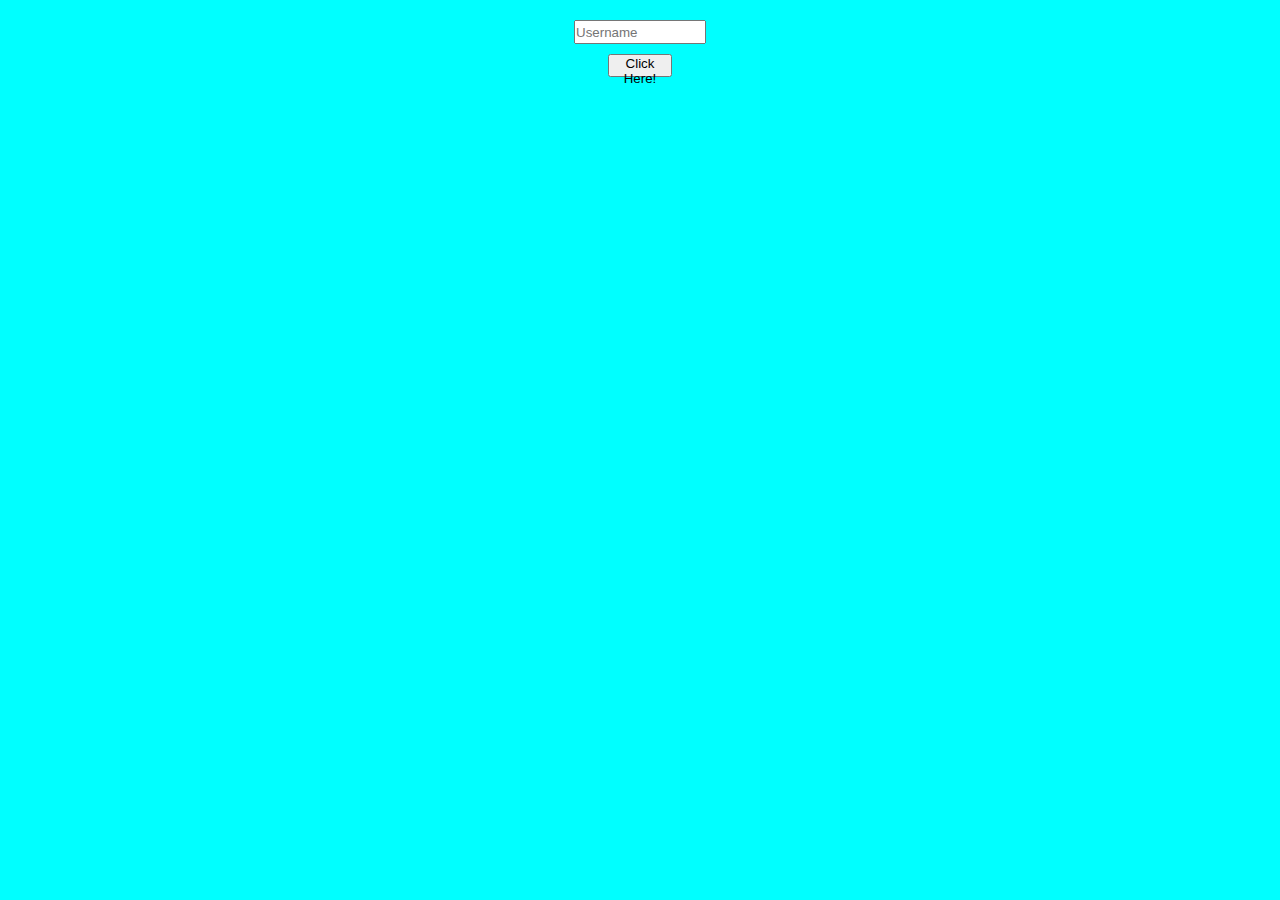
<file: assignment 3/index.html>
<!-- Day-4 Javascript Essential Program -->

<!DOCTYPE html>
<html>
    <title>
        Assignment-3 Day-4 July-9 2021
    </title>
    <style>
        *{
            margin: 0px;
            padding: 0px;
        }
        .one{
            margin: 0px;
            padding: 0px;
            width: 100%;
            height: 100vh;
            background-color: aqua;
            display:flex;
            flex-direction: column;
            align-items: center;
        }
        .two{
            margin-top: 20px;
            width: 10%;
            height: 20px;
        }
        .three {
            width: 5%;
            height: 23px;
            margin-top: 10px;
        }
    </style>
    <body>
        <div class="one">
            <h2 id="input"></h2>
            <input type="text" placeholder="Username" id="one" class="two"/>
            <button onclick="on_click()" class="three">Click Here!</button>
        </div>
       <!-- Javascript file -->
        <script src="index.js"></script>
    </body>
</html>
</file>
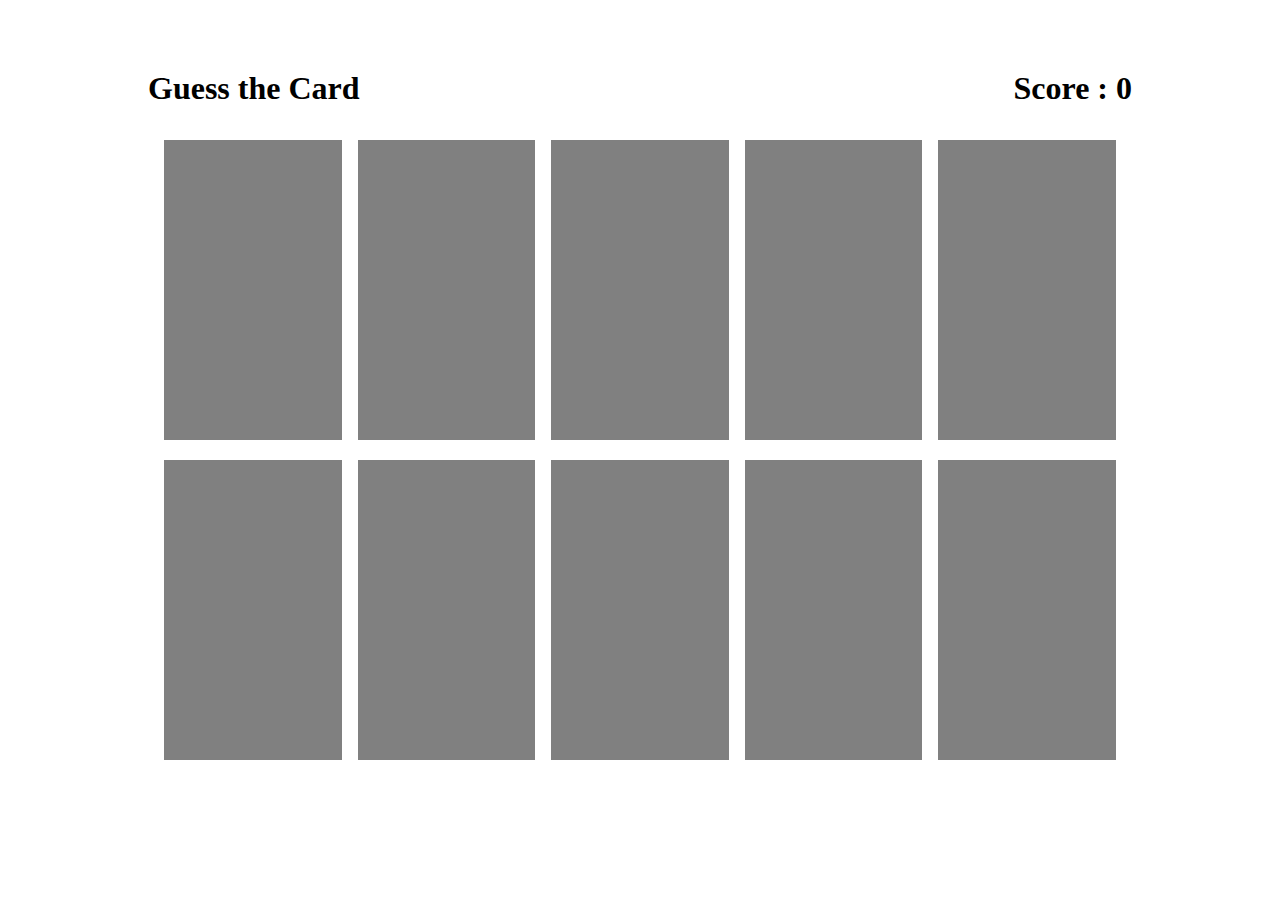
<file: project_card_game/index.html>
<!DOCTYPE html>
<html>
    <head>
        <title>Guess the Cards</title>
        <link rel="stylesheet" href="index.css">
    </head>
    <body>
        <div class="container">
            <div class="padd">
                <div class="header">
                    <h1>Guess the Card</h1>
                    <h1>Score : <span id="score">0</span></h1>
                </div>

                <div class="cards" id="cards">

                </div>
            </div>
        </div>
        
          <!-- javascript file -->
        <script src="index.js"></script>
    </body>
</html>
</file>
<file: project_card_game/index.css>
* {
    margin: 0px;
    padding: 0px;
    font-family: 'segoe UI';
}

.container {
    width: 80%;
    padding-top: 50px;
    padding-bottom: 50px;
    margin-left: 10%;
    /* background-color: gray; */
}

.padd {
    padding: 20px;
}

.header {
    height: 50px;
    width: 100%;
    display: flex;
    justify-content: space-between;
    /* background-color:red; */
}

.cards {
    width: 100%;
    display: flex;
    flex-wrap: wrap;
    justify-content: space-evenly;
    /* background-color: lightgray; */
}

.opened {
    display: none;
}

.card {
    height: 300px;
    width: 18%;
    background-color: red;
    margin-top: 20px;
    background-size: cover;
}

.overlay {
    height: 300px;
    width: 100%;
    background-color: gray;
}
</file>
